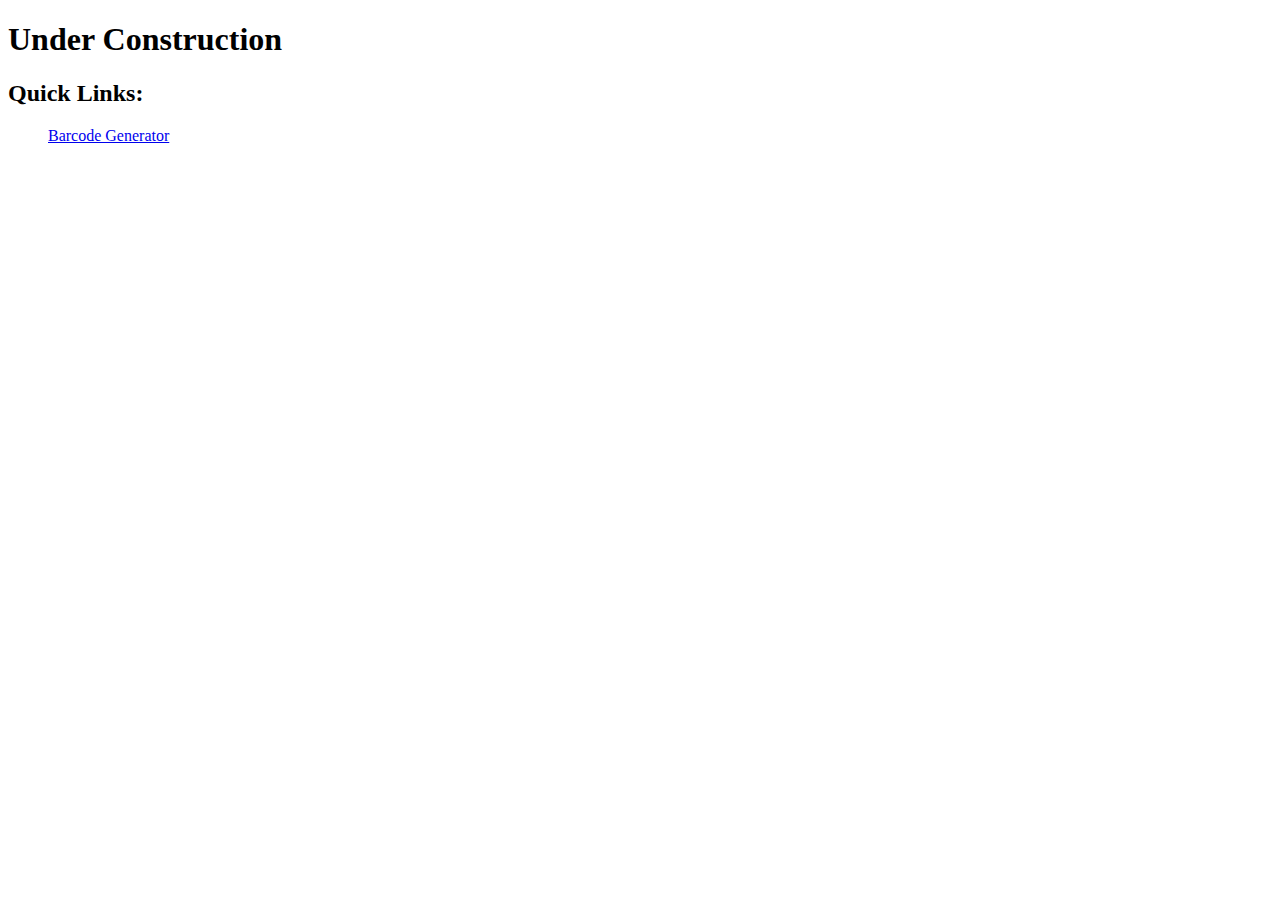
<file: public/index.html>
<!DOCTYPE html>
<html>
  <head>
    <meta charset="utf-8" />
    <meta http-equiv="X-UA-Compatible" content="IE=edge" />
    <meta name="viewport" content="width=device-width, initial-scale=1" />
    <title>Portfolio Page</title>
  </head>

  <body>
    <h1>Under Construction</h1>
    <h2>Quick Links:</h2>
    <ul>
      <a href="https://danielbraydevelopment.com/barcodeGenerator.html"
        >Barcode Generator</a
      >
    </ul>
    <!-- <ul>
      <a href="https://danielbraydevelopment.com/barcode-all.html">View All</a>
    </ul>
    <ul>
      <a href="https://danielbraydevelopment.com/barcode-search.html"
        >Search Barcodes</a
      > -->
    </ul>
  </body>
</html>
</file>
